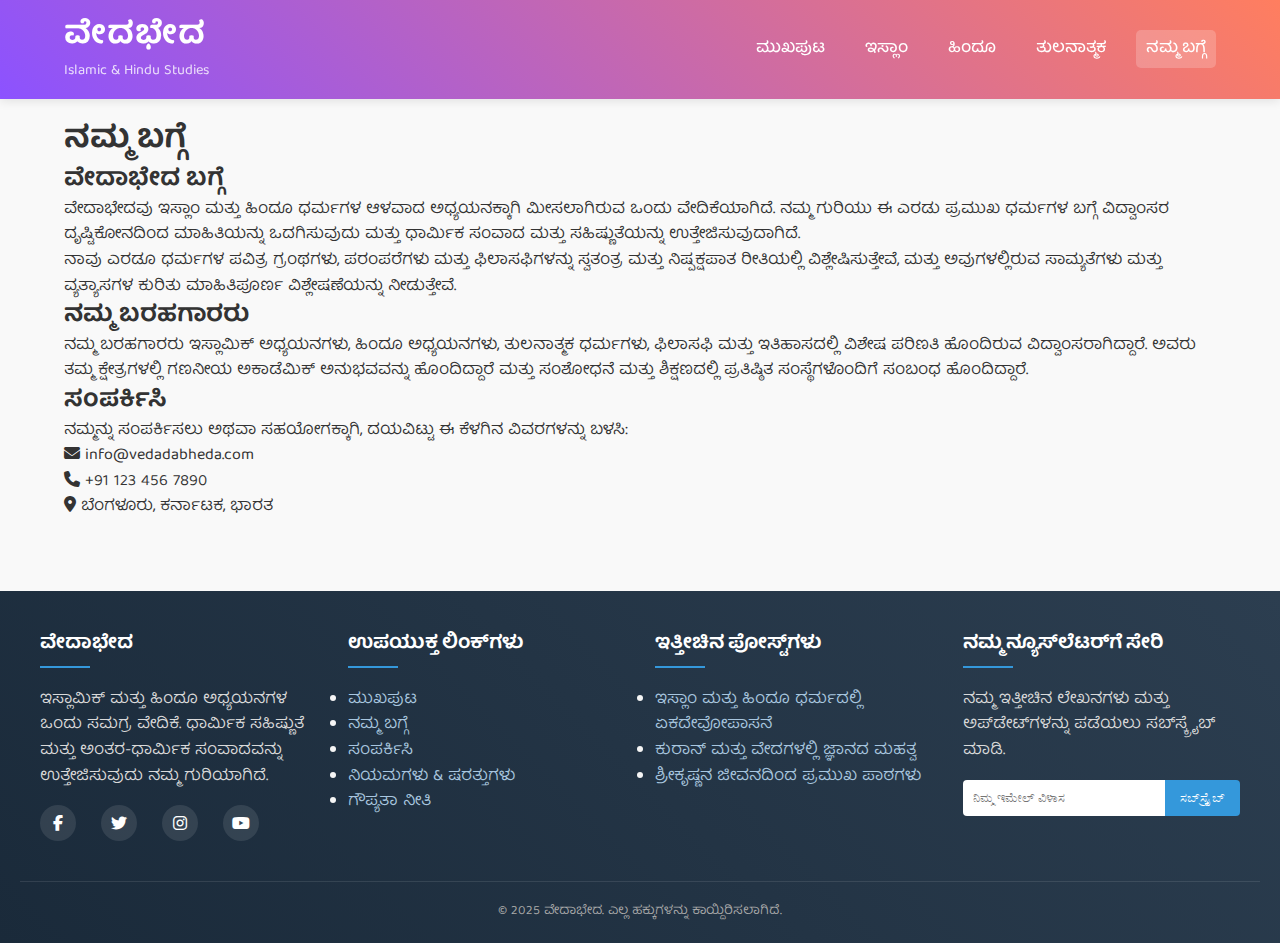
<file: about.html>
<!DOCTYPE html>
<html lang="kn">
<head>
    <meta charset="UTF-8">
    <meta name="viewport" content="width=device-width, initial-scale=1.0">
    <title>ನಮ್ಮ ಬಗ್ಗೆ - ವೇದಾಭೇದ</title>
    <link rel="stylesheet" href="assets/css/style.css">
    <link href="https://fonts.googleapis.com/css2?family=Baloo+Tamma+2:wght@400;500;600;700&display=swap" rel="stylesheet">
    <script src="assets/js/script.js" defer></script>
    <meta name="mobile-web-app-capable" content="yes">
        <meta name="apple-mobile-web-app-status-bar-style" content="black-translucent">
        <meta name="apple-mobile-web-app-title" content="ವೇದಾಭೇದ">
        <meta name="theme-color" content="#3498db">
    <link rel="stylesheet" href="https://cdnjs.cloudflare.com/ajax/libs/font-awesome/6.4.0/css/all.min.css">
</head>
<body>
    <header>
        <div class="logo">
            <a href="/">
                <h1>ವೇದಭೇದ</h1>
                <p>Islamic & Hindu Studies</p>
            </a>
        </div>        
        <nav>
            <button id="menuToggle"><i class="fas fa-bars"></i></button>
            <ul class="nav-menu">
                <li><a href="index.html">ಮುಖಪುಟ</a></li>
                <li><a href="#" class="category" data-category="islam">ಇಸ್ಲಾಂ</a></li>
                <li><a href="#" class="category" data-category="hindu">ಹಿಂದೂ</a></li>
                <li><a href="#" class="category" data-category="comparative">ತುಲನಾತ್ಮಕ</a></li>
                <li><a href="about.html" class="active">ನಮ್ಮ ಬಗ್ಗೆ</a></li>
            </ul>
        </nav>
    </header>

    <main class="about-page">
        <div class="about-content">
            <h1>ನಮ್ಮ ಬಗ್ಗೆ</h1>
            
            <section class="about-section">
                <h2>ವೇದಾಭೇದ ಬಗ್ಗೆ</h2>
                <p>ವೇದಾಭೇದವು ಇಸ್ಲಾಂ ಮತ್ತು ಹಿಂದೂ ಧರ್ಮಗಳ ಆಳವಾದ ಅಧ್ಯಯನಕ್ಕಾಗಿ ಮೀಸಲಾಗಿರುವ ಒಂದು ವೇದಿಕೆಯಾಗಿದೆ. ನಮ್ಮ ಗುರಿಯು ಈ ಎರಡು ಪ್ರಮುಖ ಧರ್ಮಗಳ ಬಗ್ಗೆ ವಿದ್ವಾಂಸರ ದೃಷ್ಟಿಕೋನದಿಂದ ಮಾಹಿತಿಯನ್ನು ಒದಗಿಸುವುದು ಮತ್ತು ಧಾರ್ಮಿಕ ಸಂವಾದ ಮತ್ತು ಸಹಿಷ್ಣುತೆಯನ್ನು ಉತ್ತೇಜಿಸುವುದಾಗಿದೆ.</p>
                <p>ನಾವು ಎರಡೂ ಧರ್ಮಗಳ ಪವಿತ್ರ ಗ್ರಂಥಗಳು, ಪರಂಪರೆಗಳು ಮತ್ತು ಫಿಲಾಸಫಿಗಳನ್ನು ಸ್ವತಂತ್ರ ಮತ್ತು ನಿಷ್ಪಕ್ಷಪಾತ ರೀತಿಯಲ್ಲಿ ವಿಶ್ಲೇಷಿಸುತ್ತೇವೆ, ಮತ್ತು ಅವುಗಳಲ್ಲಿರುವ ಸಾಮ್ಯತೆಗಳು ಮತ್ತು ವ್ಯತ್ಯಾಸಗಳ ಕುರಿತು ಮಾಹಿತಿಪೂರ್ಣ ವಿಶ್ಲೇಷಣೆಯನ್ನು ನೀಡುತ್ತೇವೆ.</p>
            </section>
            
            <section class="about-section">
                <h2>ನಮ್ಮ ಬರಹಗಾರರು</h2>
                <p>ನಮ್ಮ ಬರಹಗಾರರು ಇಸ್ಲಾಮಿಕ್ ಅಧ್ಯಯನಗಳು, ಹಿಂದೂ ಅಧ್ಯಯನಗಳು, ತುಲನಾತ್ಮಕ ಧರ್ಮಗಳು, ಫಿಲಾಸಫಿ ಮತ್ತು ಇತಿಹಾಸದಲ್ಲಿ ವಿಶೇಷ ಪರಿಣತಿ ಹೊಂದಿರುವ ವಿದ್ವಾಂಸರಾಗಿದ್ದಾರೆ. ಅವರು ತಮ್ಮ ಕ್ಷೇತ್ರಗಳಲ್ಲಿ ಗಣನೀಯ ಅಕಾಡೆಮಿಕ್ ಅನುಭವವನ್ನು ಹೊಂದಿದ್ದಾರೆ ಮತ್ತು ಸಂಶೋಧನೆ ಮತ್ತು ಶಿಕ್ಷಣದಲ್ಲಿ ಪ್ರತಿಷ್ಠಿತ ಸಂಸ್ಥೆಗಳೊಂದಿಗೆ ಸಂಬಂಧ ಹೊಂದಿದ್ದಾರೆ.</p>
            </section>
            
            <section class="about-section">
                <h2>ಸಂಪರ್ಕಿಸಿ</h2>
                <p>ನಮ್ಮನ್ನು ಸಂಪರ್ಕಿಸಲು ಅಥವಾ ಸಹಯೋಗಕ್ಕಾಗಿ, ದಯವಿಟ್ಟು ಈ ಕೆಳಗಿನ ವಿವರಗಳನ್ನು ಬಳಸಿ:</p>
                <div class="contact-info">
                    <p><i class="fas fa-envelope"></i> info@vedadabheda.com</p>
                    <p><i class="fas fa-phone"></i> +91 123 456 7890</p>
                    <p><i class="fas fa-map-marker-alt"></i> ಬೆಂಗಳೂರು, ಕರ್ನಾಟಕ, ಭಾರತ</p>
                </div>
            </section>
        </div>
    </main>

    <footer>
        <div class="footer-content">
            <div class="footer-section">
                <h3>ವೇದಾಭೇದ</h3>
                <p>ಇಸ್ಲಾಮಿಕ್ ಮತ್ತು ಹಿಂದೂ ಅಧ್ಯಯನಗಳ ಒಂದು ಸಮಗ್ರ ವೇದಿಕೆ. ಧಾರ್ಮಿಕ ಸಹಿಷ್ಣುತೆ ಮತ್ತು ಅಂತರ-ಧಾರ್ಮಿಕ ಸಂವಾದವನ್ನು ಉತ್ತೇಜಿಸುವುದು ನಮ್ಮ ಗುರಿಯಾಗಿದೆ.</p>
                <div class="social-icons">
                    <a href="#"><i class="fab fa-facebook-f"></i></a>
                    <a href="#"><i class="fab fa-twitter"></i></a>
                    <a href="#"><i class="fab fa-instagram"></i></a>
                    <a href="#"><i class="fab fa-youtube"></i></a>
                </div>
            </div>
            
            <div class="footer-section">
                <h3>ಉಪಯುಕ್ತ ಲಿಂಕ್‌ಗಳು</h3>
                <ul>
                    <li><a href="index.html">ಮುಖಪುಟ</a></li>
                    <li><a href="about.html">ನಮ್ಮ ಬಗ್ಗೆ</a></li>
                    <li><a href="#">ಸಂಪರ್ಕಿಸಿ</a></li>
                    <li><a href="#">ನಿಯಮಗಳು & ಷರತ್ತುಗಳು</a></li>
                    <li><a href="#">ಗೌಪ್ಯತಾ ನೀತಿ</a></li>
                </ul>
            </div>
            
            <div class="footer-section">
                <h3>ಇತ್ತೀಚಿನ ಪೋಸ್ಟ್‌ಗಳು</h3>
                <ul>
                    <li><a href="post.html?id=1">ಇಸ್ಲಾಂ ಮತ್ತು ಹಿಂದೂ ಧರ್ಮದಲ್ಲಿ ಏಕದೇವೋಪಾಸನೆ</a></li>
                    <li><a href="post.html?id=2">ಕುರಾನ್ ಮತ್ತು ವೇದಗಳಲ್ಲಿ ಜ್ಞಾನದ ಮಹತ್ವ</a></li>
                    <li><a href="post.html?id=3">ಶ್ರೀಕೃಷ್ಣನ ಜೀವನದಿಂದ ಪ್ರಮುಖ ಪಾಠಗಳು</a></li>
                </ul>
            </div>
            
            <div class="footer-section">
                <h3>ನಮ್ಮ ನ್ಯೂಸ್‌ಲೆಟರ್‌ಗೆ ಸೇರಿ</h3>
                <p>ನಮ್ಮ ಇತ್ತೀಚಿನ ಲೇಖನಗಳು ಮತ್ತು ಅಪ್‌ಡೇಟ್‌ಗಳನ್ನು ಪಡೆಯಲು ಸಬ್‌ಸ್ಕ್ರೈಬ್ ಮಾಡಿ.</p>
                <form class="newsletter-form">
                    <input type="email" placeholder="ನಿಮ್ಮ ಇಮೇಲ್ ವಿಳಾಸ" required>
                    <button type="submit">ಸಬ್‌ಸ್ಕ್ರೈಬ್</button>
                </form>
            </div>
        </div>
        
        <div class="footer-bottom">
            <p>&copy; 2025 ವೇದಾಭೇದ. ಎಲ್ಲ ಹಕ್ಕುಗಳನ್ನು ಕಾಯ್ದಿರಿಸಲಾಗಿದೆ.</p>
        </div>
    </footer>
</body>
</html>
</file>
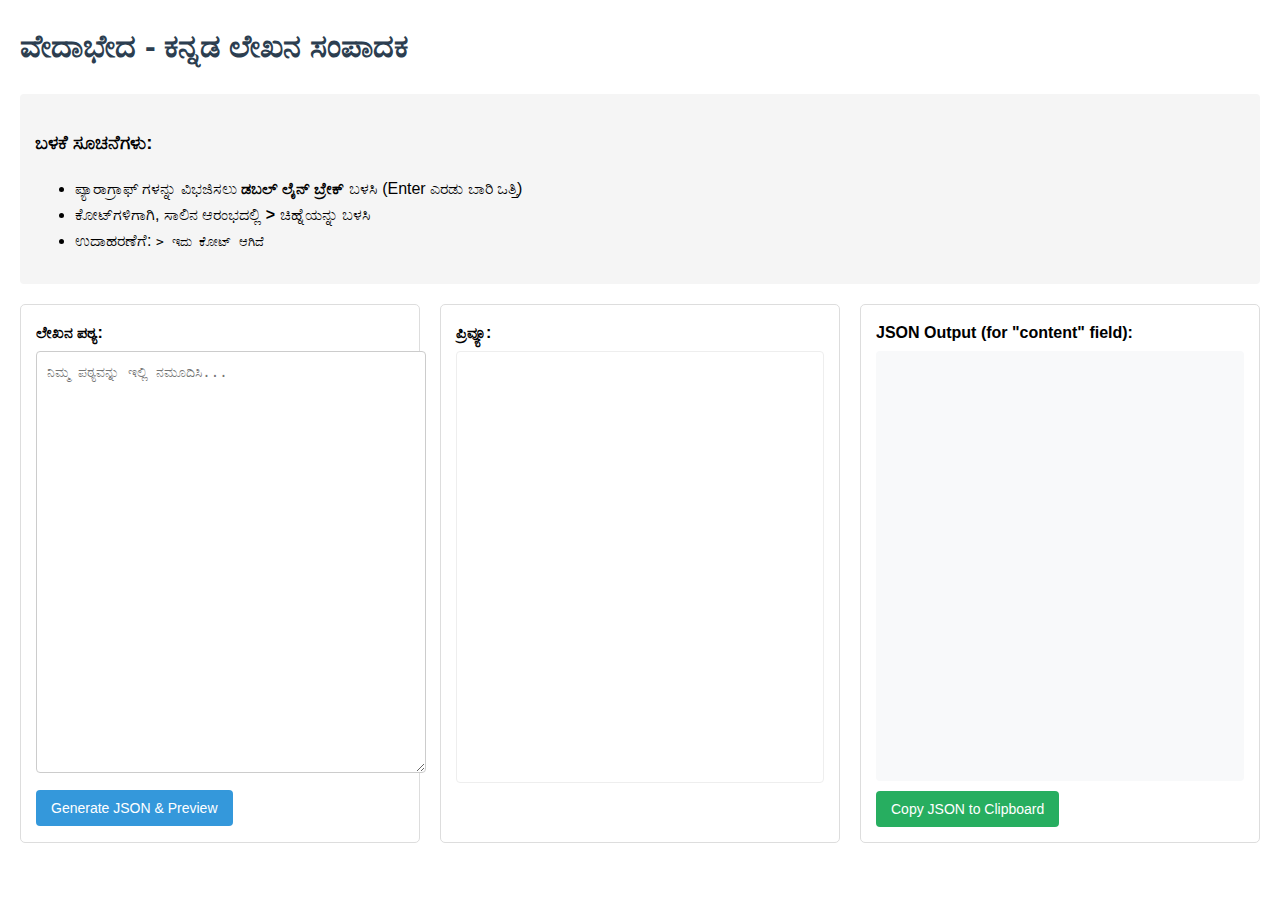
<file: content-editor.html>
<!DOCTYPE html>
<html>
<head>
    <title>Content Editor for Kannada Posts</title>
    <meta charset="UTF-8">
    <style>
        body { 
            font-family: Arial, sans-serif; 
            margin: 20px; 
            line-height: 1.6;
        }
        h1 {
            color: #2c3e50;
        }
        .container {
            display: flex;
            gap: 20px;
            flex-wrap: wrap;
        }
        .editor-container, .preview-container, .json-container {
            flex: 1;
            min-width: 300px;
            border: 1px solid #ddd;
            border-radius: 5px;
            padding: 15px;
            margin-bottom: 20px;
        }
        label {
            display: block;
            margin-bottom: 5px;
            font-weight: bold;
        }
        textarea {
            width: 100%;
            height: 400px;
            padding: 10px;
            border: 1px solid #ccc;
            border-radius: 4px;
            font-size: 14px;
            line-height: 1.5;
        }
        .output {
            background: #f8f9fa;
            padding: 15px;
            border-radius: 4px;
            height: 400px;
            overflow: auto;
            white-space: pre-wrap;
            font-family: monospace;
            font-size: 14px;
        }
        .preview {
            background: white;
            padding: 15px;
            border-radius: 4px;
            height: 400px;
            overflow: auto;
            border: 1px solid #eee;
        }
        .preview p {
            margin-bottom: 1em;
        }
        .preview blockquote {
            margin-left: 0;
            padding-left: 15px;
            border-left: 4px solid #eee;
            color: #555;
        }
        button {
            background: #3498db;
            color: white;
            border: none;
            padding: 10px 15px;
            border-radius: 4px;
            cursor: pointer;
            margin-top: 10px;
            font-size: 14px;
        }
        button:hover {
            background: #2980b9;
        }
        .instructions {
            background: #f5f5f5;
            padding: 15px;
            border-radius: 4px;
            margin-bottom: 20px;
        }
        .copy-button {
            margin-top: 10px;
            background: #27ae60;
        }
        .copy-button:hover {
            background: #219955;
        }
        .line-break {
            color: #e74c3c;
            font-weight: bold;
        }
    </style>
</head>
<body>
    <h1>ವೇದಾಭೇದ - ಕನ್ನಡ ಲೇಖನ ಸಂಪಾದಕ</h1>
    
    <div class="instructions">
        <h3>ಬಳಕೆ ಸೂಚನೆಗಳು:</h3>
        <ul>
            <li>ಪ್ಯಾರಾಗ್ರಾಫ್ ಗಳನ್ನು ವಿಭಜಿಸಲು <strong>ಡಬಲ್ ಲೈನ್ ಬ್ರೇಕ್</strong> ಬಳಸಿ (Enter ಎರಡು ಬಾರಿ ಒತ್ತಿ)</li>
            <li>ಕೋಟ್‌ಗಳಿಗಾಗಿ, ಸಾಲಿನ ಆರಂಭದಲ್ಲಿ <strong>&gt;</strong> ಚಿಹ್ನೆಯನ್ನು ಬಳಸಿ</li>
            <li>ಉದಾಹರಣೆಗೆ: <code>&gt; ಇದು ಕೋಟ್ ಆಗಿದೆ</code></li>
        </ul>
    </div>
    
    <div class="container">
        <div class="editor-container">
            <label for="contentInput">ಲೇಖನ ಪಠ್ಯ:</label>
            <textarea id="contentInput" placeholder="ನಿಮ್ಮ ಪಠ್ಯವನ್ನು ಇಲ್ಲಿ ನಮೂದಿಸಿ..."></textarea>
            <button onclick="processContent()">Generate JSON & Preview</button>
        </div>
        
        <div class="preview-container">
            <label>ಪ್ರಿವ್ಯೂ:</label>
            <div class="preview" id="preview"></div>
        </div>
        
        <div class="json-container">
            <label>JSON Output (for "content" field):</label>
            <div class="output" id="output"></div>
            <button class="copy-button" onclick="copyToClipboard()">Copy JSON to Clipboard</button>
        </div>
    </div>

    <script>
        function processContent() {
            const content = document.getElementById('contentInput').value;
            
            // Preview generation
            const previewHtml = formatContentForPreview(content);
            document.getElementById('preview').innerHTML = previewHtml;
            
            // JSON generation
            const jsonString = JSON.stringify(content);
            document.getElementById('output').textContent = jsonString;
        }
        
        function formatContentForPreview(content) {
            // Handle paragraphs and blockquotes
            const paragraphs = content.split(/\n\s*\n/);
            let html = '';
            
            paragraphs.forEach(para => {
                para = para.trim();
                if (!para) return;
                
                if (para.startsWith('>')) {
                    // Handle blockquote
                    html += `<blockquote><p>${para.substring(1).trim()}</p></blockquote>`;
                } else {
                    // Regular paragraph
                    html += `<p>${para}</p>`;
                }
            });
            
            return html;
        }
        
        function copyToClipboard() {
            const output = document.getElementById('output');
            
            // Create a temporary textarea element to copy the text
            const textarea = document.createElement('textarea');
            textarea.value = output.textContent;
            document.body.appendChild(textarea);
            
            // Select and copy the text
            textarea.select();
            document.execCommand('copy');
            
            // Remove the temporary textarea
            document.body.removeChild(textarea);
            
            // Provide feedback
            const originalText = document.querySelector('.copy-button').textContent;
            document.querySelector('.copy-button').textContent = 'Copied!';
            setTimeout(() => {
                document.querySelector('.copy-button').textContent = originalText;
            }, 2000);
        }
    </script>
</body>
</html>
</file>
<file: assets/css/style.css>
/* Base styles */
:root {
    --primary-color: #8c52ff;
    --secondary-color: #ff7e5f;
    --accent-color: #feb47b;
    --dark-color: #2c3e50;
    --light-color: #f9f9f9;
    --text-color: #333;
    --islam-color: #00a8cc;
    --hindu-color: #ff9a00;
    --comparative-color: #7b68ee;
}

* {
    margin: 0;
    padding: 0;
    box-sizing: border-box;
}

body {
    font-family: 'Noto Sans Kannada', Arial, sans-serif;
    margin: 0;
    padding: 0;
    background: var(--light-color);
    color: var(--text-color);
    line-height: 1.6;
}

/* Header styles */
header {
    background: linear-gradient(45deg, var(--primary-color), var(--secondary-color));
    color: white;
    padding: 15px 5%;
    display: flex;
    justify-content: space-between;
    align-items: center;
    position: sticky;
    top: 0;
    z-index: 1000;
    box-shadow: 0 2px 10px rgba(0, 0, 0, 0.1);
}

.logo h1 {
    margin: 0;
    font-size: 2em;
    letter-spacing: 1px;
}

.logo p {
    font-size: 0.9em;
    opacity: 0.8;
}

nav {
    display: flex;
    align-items: center;
}

.nav-menu {
    display: flex;
    list-style: none;
}

.nav-menu li {
    margin-left: 20px;
}

.nav-menu a {
    color: white;
    text-decoration: none;
    font-weight: 500;
    padding: 5px 10px;
    border-radius: 5px;
    transition: all 0.3s ease;
}

.nav-menu a:hover, .nav-menu a.active {
    background: rgba(255, 255, 255, 0.2);
}

#menuToggle {
    display: none;
    background: transparent;
    border: none;
    color: white;
    font-size: 1.5rem;
    cursor: pointer;
}

/* Hero section */
.hero {
    background: linear-gradient(rgba(0, 0, 0, 0.6), rgba(0, 0, 0, 0.6)), url('../images/hero-bg.jpg');
    background-size: cover;
    background-position: center;
    color: white;
    padding: 80px 5%;
    text-align: center;
}

.hero-content {
    max-width: 800px;
    margin: 0 auto;
}

.hero h2 {
    font-size: 2.5em;
    margin-bottom: 20px;
}

.hero p {
    font-size: 1.2em;
    margin-bottom: 30px;
}

.search-container {
    display: flex;
    max-width: 500px;
    margin: 0 auto;
}

.search-container input {
    flex: 1;
    padding: 12px 15px;
    border: none;
    border-radius: 30px 0 0 30px;
    font-size: 1rem;
}

.search-container button {
    background: var(--accent-color);
    border: none;
    padding: 0 20px;
    border-radius: 0 30px 30px 0;
    cursor: pointer;
    color: white;
    font-size: 1rem;
}

/* Category filters */
.category-filters {
    display: flex;
    justify-content: center;
    margin: 30px 0 20px;
    flex-wrap: wrap;
}

.filter {
    background: white;
    border: 2px solid var(--primary-color);
    padding: 8px 15px;
    margin: 0 10px 10px 0;
    border-radius: 20px;
    cursor: pointer;
    font-weight: 500;
    transition: all 0.3s ease;
}

.filter:hover, .filter.active {
    background: var(--primary-color);
    color: white;
}

/* Main content */
main {
    padding: 20px 5%;
    max-width: 1400px;
    margin: 0 auto;
}

/* Post grid */
.post-grid {
    display: grid;
    grid-template-columns: repeat(auto-fill, minmax(300px, 1fr));
    gap: 25px;
    margin-bottom: 40px;
}

.post-item {
    background: white;
    border-radius: 10px;
    overflow: hidden;
    box-shadow: 0 5px 15px rgba(0, 0, 0, 0.1);
    transition: transform 0.3s ease, box-shadow 0.3s ease;
    text-decoration: none;
    color: var(--text-color);
    display: flex;
    flex-direction: column;
}

.post-item:hover {
    transform: translateY(-8px);
    box-shadow: 0 10px 20px rgba(0, 0, 0, 0.15);
}

.post-img {
    position: relative;
    height: 200px;
    overflow: hidden;
}

.post-img img {
    width: 100%;
    height: 100%;
    object-fit: cover;
    transition: transform 0.5s ease;
}

.post-item:hover .post-img img {
    transform: scale(1.05);
}

.post-category-label {
    position: absolute;
    top: 15px;
    left: 15px;
    padding: 5px 10px;
    border-radius: 20px;
    font-size: 0.8em;
    font-weight: bold;
    color: white;
}

.islam {
    background: var(--islam-color);
}

.hindu {
    background: var(--hindu-color);
}

.comparative {
    background: var(--comparative-color);
}

.post-content {
    padding: 20px;
    flex-grow: 1;
    display: flex;
    flex-direction: column;
}

.post-title {
    font-size: 1.3em;
    margin-bottom: 10px;
}

.post-excerpt {
    font-size: 0.9em;
    color: #666;
    margin-bottom: 15px;
    flex-grow: 1;
}

.post-meta {
    display: flex;
    justify-content: space-between;
    font-size: 0.8em;
    color: #888;
}

/* Pagination */
.pagination {
    display: flex;
    justify-content: center;
    align-items: center;
    margin-top: 30px;
}

.pagination button {
    background: var(--primary-color);
    color: white;
    border: none;
    width: 40px;
    height: 40px;
    border-radius: 50%;
    cursor: pointer;
    margin: 0 15px;
    transition: background 0.3s ease;
}

.pagination button:hover {
    background: var(--secondary-color);
}

#currentPage {
    font-weight: bold;
    font-size: 1.1em;
}

/* Single post page */
.post-page {
    background: white;
    border-radius: 15px;
    box-shadow: 0 5px 15px rgba(0, 0, 0, 0.1);
    padding: 30px;
    margin-top: 30px;
}

.post-header {
    margin-bottom: 25px;
}

.post-category {
    display: inline-block;
    padding: 5px 15px;
    border-radius: 20px;
    color: white;
    font-size: 0.9em;
    margin-bottom: 10px;
}

.post-header h1 {
    font-size: 2.5em;
    margin-bottom: 15px;
    line-height: 1.2;
}

.post-meta {
    color: #666;
}

.post-meta span {
    margin-right: 20px;
}

.featured-image {
    margin: 20px 0 30px;
    border-radius: 10px;
    overflow: hidden;
}

.featured-image img {
    width: 100%;
    max-height: 500px;
    object-fit: cover;
}

.post-body {
    line-height: 1.8;
    font-size: 1.1em;
    margin-bottom: 40px;
}

.post-body p {
    margin-bottom: 20px;
}

.post-body h2, .post-body h3 {
    margin: 30px 0 15px;
}

.post-body blockquote {
    border-left: 4px solid var(--primary-color);
    padding-left: 20px;
    margin: 20px 0;
    font-style: italic;
    color: #555;
}

.post-body img {
    max-width: 100%;
    border-radius: 8px;
    margin: 20px 0;
}

.post-body iframe {
    width: 100%;
    min-height: 400px;
    border-radius: 8px;
    margin: 20px 0;
}

.footnotes {
    margin-top: 40px;
    padding-top: 20px;
    border-top: 1px solid #eee;
}

.footnotes h3 {
    margin-bottom: 15px;
}

.footnotes ol {
    padding-left: 20px;
}

.footnotes li {
    font-size: 0.9em;
    color: #666;
    margin-bottom: 8px;
}

.post-tags {
    margin: 30px 0;
}

.post-tags a {
    display: inline-block;
    background: #f2f2f2;
    padding: 5px 10px;
    border-radius: 5px;
    margin-right: 8px;
    margin-bottom: 8px;
    font-size: 0.9em;
    color: #555;
    text-decoration: none;
    transition: background 0.3s;
}

.post-tags a:hover {
    background: #e0e0e0;
}

.share-buttons {
    margin: 30px 0;
    text-align: center;
}

.share-buttons h3 {
    margin-bottom: 15px;
}

.share-btn {
    display: inline-block;
    width: 40px;
    height: 40px;
    line-height: 40px;
    text-align: center;
    border-radius: 50%;
    color: white;
    margin: 0 5px;
    transition: transform 0.3s;
}

.share-btn:hover {
    transform: translateY(-3px);
}

.facebook { background: #3b5998; }
.twitter { background: #1da1f2; }
.whatsapp { background: #25d366; }
.telegram { background: #0088cc; }

.related-posts {
    margin: 40px 0;
}

.related-posts h3 {
    margin-bottom: 20px;
}

.related-grid {
    display: grid;
    grid-template-columns: repeat(auto-fill, minmax(250px, 1fr));
    gap: 20px;
}

.post-navigation {
    display: flex;
    justify-content: space-between;
    margin: 40px 0 20px;
}

.prev-post, .next-post {
    background: var(--primary-color);
    color: white;
    padding: 10px 15px;
    border-radius: 30px;
    text-decoration: none;
    transition: background 0.3s;
}

.prev-post:hover, .next-post:hover {
    background: var(--secondary-color);
}

/* Footer */
footer {
    background: var(--dark-color);
    color: white;
    padding: 50px 5% 20px;
    margin-top: 50px;
}

.footer-content {
    display: grid;
    grid-template-columns: repeat(auto-fit, minmax(250px, 1fr));
    gap: 30px;
    max-width: 1400px;
    margin: 0 auto;
}

.footer-section h3 {
    margin-bottom: 15px;
    color: var(--accent-color);
}

.social-icons {
    margin-top: 15px;
}

.social-icons a {
    display: inline-block;
    width: 35px;
    height: 35px;
    background: rgba(255, 255, 255, 0.1);
    border-radius: 50%;
    text-align: center;
    line-height: 35px;
    margin-right: 10px;
    color: white;
    transition: background 0.3s;
}

.social-icons a:hover {
    background: var(--accent-color);
}

.footer-bottom {
    text-align: center;
    padding-top: 20px;
    margin-top: 30px;
    border-top: 1px solid rgba(255, 255, 255, 0.1);
    font-size: 0.9em;
}

/* Responsive styles */
@media (max-width: 992px) {
    .hero h2 {
        font-size: 2em;
    }
    
    .post-header h1 {
        font-size: 2em;
    }
}

@media (max-width: 768px) {
    #menuToggle {
        display: block;
    }
    
    .nav-menu {
        position: absolute;
        top: 100%;
        left: 0;
        right: 0;
        background: var(--primary-color);
        flex-direction: column;
        padding: 20px;
        box-shadow: 0 5px 10px rgba(0, 0, 0, 0.1);
        transform: translateY(-150%);
        transition: transform 0.3s ease-in-out;
        z-index: 999;
    }
    
    .nav-menu.active {
        transform: translateY(0);
    }
    
    .nav-menu li {
        margin: 10px 0;
    }
    
    .hero {
        padding: 60px 5%;
    }
    
    .hero h2 {
        font-size: 1.8em;
    }
    
    .post-navigation {
        flex-direction: column;
        gap: 15px;
    }
    
    .prev-post, .next-post {
        text-align: center;
    }
}

@media (max-width: 576px) {
    .post-grid {
        grid-template-columns: 1fr;
    }
    
    .featured-image img {
        max-height: 300px;
    }
    
    .hero h2 {
        font-size: 1.5em;
    }
    
    .hero p {
        font-size: 1em;
    }
    
    .post-body iframe {
        min-height: 300px;
    }
}
/* Footer styling */
footer {
    background: linear-gradient(45deg, #1a2a3a, #2c3e50);
    color: #f5f5f5;
    padding: 40px 20px 20px;
}

.footer-content {
    display: grid;
    grid-template-columns: repeat(auto-fit, minmax(250px, 1fr));
    gap: 30px;
    max-width: 1200px;
    margin: 0 auto;
}

.footer-section h3 {
    color: #fff;
    font-size: 1.2em;
    margin-bottom: 15px;
    position: relative;
    padding-bottom: 10px;
}

.footer-section h3::after {
    content: '';
    position: absolute;
    bottom: 0;
    left: 0;
    width: 50px;
    height: 2px;
    background: #3498db;
}

.footer-section p {
    color: #ccc;
    line-height: 1.6;
    margin-bottom: 15px;
}

/* Footer links styling */
.footer-links, .footer-posts {
    list-style: none;
    padding: 0;
}

.footer-links li, .footer-posts li {
    margin-bottom: 10px;
}

.footer-links a, .footer-posts a {
    color: #a8c6df;
    text-decoration: none;
    transition: color 0.3s ease;
    display: block;
    padding: 5px 0;
    border-bottom: 1px solid rgba(255, 255, 255, 0.1);
}

.footer-links a:hover, .footer-posts a:hover {
    color: #3498db;
    border-bottom-color: #3498db;
}

/* Social icons */
.social-icons {
    display: flex;
    gap: 15px;
    margin-top: 15px;
}

.social-icons a {
    display: flex;
    justify-content: center;
    align-items: center;
    width: 36px;
    height: 36px;
    background: rgba(255, 255, 255, 0.1);
    border-radius: 50%;
    color: #fff;
    transition: all 0.3s ease;
}

.social-icons a:hover {
    background: #3498db;
    transform: translateY(-3px);
}

/* Newsletter form */
.newsletter-form {
    display: flex;
    margin-top: 15px;
}

.newsletter-form input {
    flex: 1;
    padding: 10px;
    border: none;
    border-radius: 4px 0 0 4px;
    outline: none;
}

.newsletter-form button {
    padding: 10px 15px;
    background: #3498db;
    color: white;
    border: none;
    border-radius: 0 4px 4px 0;
    cursor: pointer;
    transition: background 0.3s ease;
}

.newsletter-form button:hover {
    background: #2980b9;
}

/* Footer bottom */
.footer-bottom {
    text-align: center;
    padding-top: 20px;
    margin-top: 40px;
    border-top: 1px solid rgba(255, 255, 255, 0.1);
}

.footer-bottom p {
    color: #aaa;
    font-size: 0.9em;
}

/* Tag page styling */
.tag-header {
    background: linear-gradient(45deg, #2c3e50, #3498db);
    color: white;
    padding: 40px 20px;
    text-align: center;
}

.tag-content {
    max-width: 800px;
    margin: 0 auto;
}

.tag-content h2 {
    font-size: 2em;
    margin-bottom: 15px;
}

.tag-content #currentTag {
    color: #e74c3c;
    font-weight: bold;
}

.no-results {
    grid-column: 1 / -1;
    text-align: center;
    padding: 40px;
    font-size: 1.2em;
    color: #666;
    background: white;
    border-radius: 8px;
    box-shadow: 0 4px 6px rgba(0, 0, 0, 0.1);
}

/* Pagination styling */
.pagination {
    display: flex;
    justify-content: center;
    align-items: center;
    margin: 30px 0;
    gap: 15px;
}

.pagination button {
    background: #fff;
    border: 1px solid #ddd;
    border-radius: 4px;
    padding: 8px 15px;
    cursor: pointer;
    transition: all 0.3s ease;
}

.pagination button:hover:not([disabled]) {
    background: #3498db;
    color: white;
    border-color: #3498db;
}

.pagination button[disabled] {
    opacity: 0.5;
    cursor: not-allowed;
}

.pagination span {
    font-size: 1.1em;
    font-weight: bold;
    color: #333;
}

/* Category label styling */
.post-category-label {
    position: absolute;
    top: 10px;
    right: 10px;
    padding: 5px 10px;
    border-radius: 4px;
    font-size: 0.8em;
    font-weight: bold;
    color: white;
}

.post-category-label.islam {
    background: #4CAF50;
}

.post-category-label.hindu {
    background: #FF9800;
}

.post-category-label.comparative {
    background: #9C27B0;
}

.post-img {
    position: relative;
}

/* Responsive adjustments */
@media (max-width: 768px) {
    .footer-content {
        grid-template-columns: 1fr;
    }
    
    .footer-section {
        margin-bottom: 30px;
    }
    
    .tag-content h2 {
        font-size: 1.5em;
    }
    
    .newsletter-form {
        flex-direction: column;
    }
    
    .newsletter-form input {
        border-radius: 4px;
        margin-bottom: 10px;
    }
    
    .newsletter-form button {
        border-radius: 4px;
    }
}
/* Pagination styling - fixed */
.pagination {
    display: flex;
    justify-content: center;
    align-items: center;
    margin: 30px 0;
    gap: 15px;
}

.pagination button {
    background: #fff;
    border: 1px solid #ddd;
    border-radius: 4px;
    padding: 8px 15px;
    cursor: pointer;
    transition: all 0.3s ease; /* Fixed transition property */
    color: #333;
    font-weight: bold;
    text-decoration: none;
}

.pagination button:hover:not([disabled]) {
    background: #3498db;
    color: white;
    border-color: #3498db;
}

.pagination button[disabled] {
    opacity: 0.5;
    cursor: not-allowed;
}

.pagination span {
    font-size: 1.1em;
    font-weight: bold;
    color: #333;
}

/* Footer links - improved visibility */
footer a {
    color: #a8c6df; /* Light blue color for visibility */
    text-decoration: none; /* Remove underline */
    transition: color 0.3s ease;
}

footer a:hover {
    color: #3498db; /* Brighter blue on hover */
    text-decoration: none;
}

.footer-links li a, .footer-posts li a {
    display: block;
    padding: 8px 0;
    border-bottom: 1px solid rgba(255, 255, 255, 0.1);
    color: #a8c6df;
    text-decoration: none;
    font-weight: 400;
}

.footer-links li a:hover, .footer-posts li a:hover {
    color: #3498db;
    border-bottom-color: #3498db;
    padding-left: 5px; /* Slight indent on hover for effect */
}

/* Ensure better contrast in footer */
.footer-section h3 {
    color: #ffffff;
    margin-bottom: 20px;
}

.footer-section p {
    color: #d9d9d9;
    line-height: 1.6;
}

/* Override any user agent styles for list items in footer */
.footer-links li, .footer-posts li {
    text-align: left;
    list-style-type: none;
    margin-bottom: 5px;
}
.social-icons a:hover {
    background: #ffffff;
}
/* Apply Baloo Tamma 2 font to all elements */
html, body {
    font-family: 'Baloo Tamma 2', 'Noto Sans Kannada', 'Mandali', sans-serif;
    line-height: 1.6;
}

/* For headings, you might want slightly different settings */
h1, h2, h3, h4, h5, h6 {
    font-family: 'Baloo Tamma 2', 'Noto Sans Kannada', 'Mandali', sans-serif;
    font-weight: 700;
    line-height: 1.4;
}

/* For better readability in content paragraphs */
.post-body p {
    font-family: 'Baloo Tamma 2', 'Noto Sans Kannada', 'Mandali', sans-serif;
    font-weight: 400;
    font-size: 1.1rem;
    line-height: 1.8;
    margin-bottom: 1.5rem;
}

/* Adjustments for titles */
.post-title {
    font-weight: 700;
    letter-spacing: -0.01em;
}

/* Excerpts */
.post-excerpt {
    font-weight: 400;
    line-height: 1.6;
}

/* Category labels */
.post-category-label {
    font-weight: 600;
}

/* Footnotes */
.footnotes li {
    font-size: 0.9rem;
    line-height: 1.5;
}

/* Post tags */
.post-tags a {
    font-weight: 500;
}
.logo a {
    text-decoration: none;
    color: inherit;
    display: inline-block;
}
</file>
